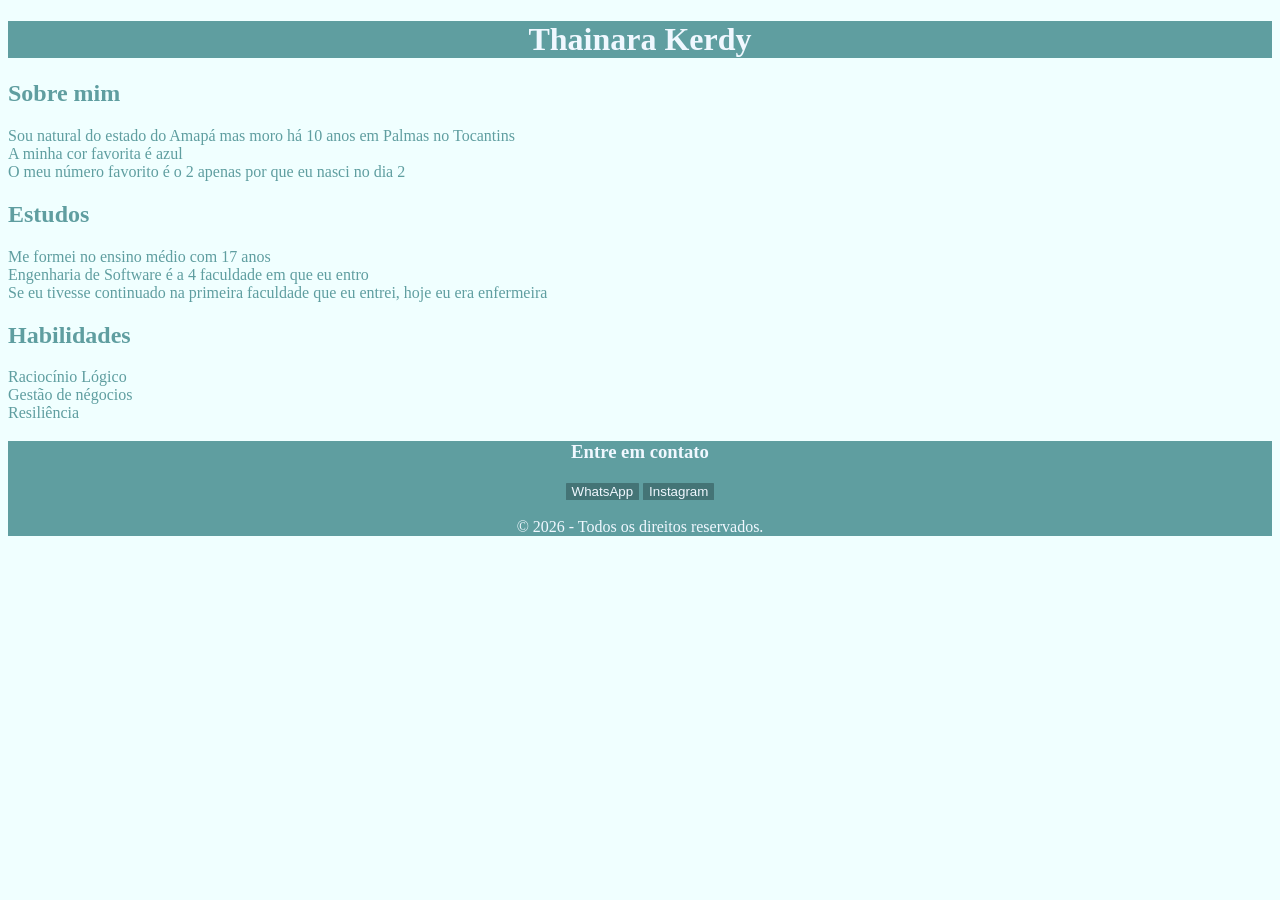
<file: atividade-aula1.html>
<!DOCTYPE html>
<html lang="en">
<head>
    <meta charset="UTF-8">
    <meta name="viewport" content="width=device-width, initial-scale=1.0">
    <title>Document</title>
    <link rel="stylesheet" href="atividade-aula1.css">
</head>
<body>
    <header>
        <h1>Thainara Kerdy</h1>
    </header>

    <main>
        <section>
            <h2>Sobre mim </h2>
                <p>
                    <ul>
                        <li>
                            Sou natural do estado do Amapá mas moro há 10 anos em Palmas no Tocantins
                        </li>
                        <li>
                            A minha cor favorita é azul
                        </li>
                        <li>
                            O meu número favorito é o 2 apenas por que eu nasci no dia 2
                        </li>
                    </ul>
                </p>
            
        </section>
        <section>
            <h2>Estudos</h2>
            <p>
            <ul>
                <li>
                    Me formei no ensino médio com 17 anos
                </li>
                <li>
                    Engenharia de Software é a 4 faculdade em que eu entro
                </li>
                <li>
                    Se eu tivesse continuado na primeira faculdade que eu entrei, hoje eu era enfermeira
                </li>
            </ul>
            </p>
        </section>
        <section>
            <h2>Habilidades</h2>
            <p>
            <ul>
                <li 1>
                    Raciocínio Lógico
                </li>
                <li 2>
                     Gestão de négocios
                </li>
                <li 3>
                    Resiliência
                </li>
            </ul>
            </p>
        </section>
    </main>
    <footer>
        <H3>Entre em contato</H3>

        <a href="tel:+55 63 984563078" target="_blank"><button submit>WhatsApp</button></a>

        <a href="https://www.instagram.com/thai.kerdy/" target="_blank"> <button type="submit">Instagram</button></a>
    
        <br><br>
        &#169; 2026 - Todos os direitos reservados.
    </footer>
    
</body>
</html>
</file>
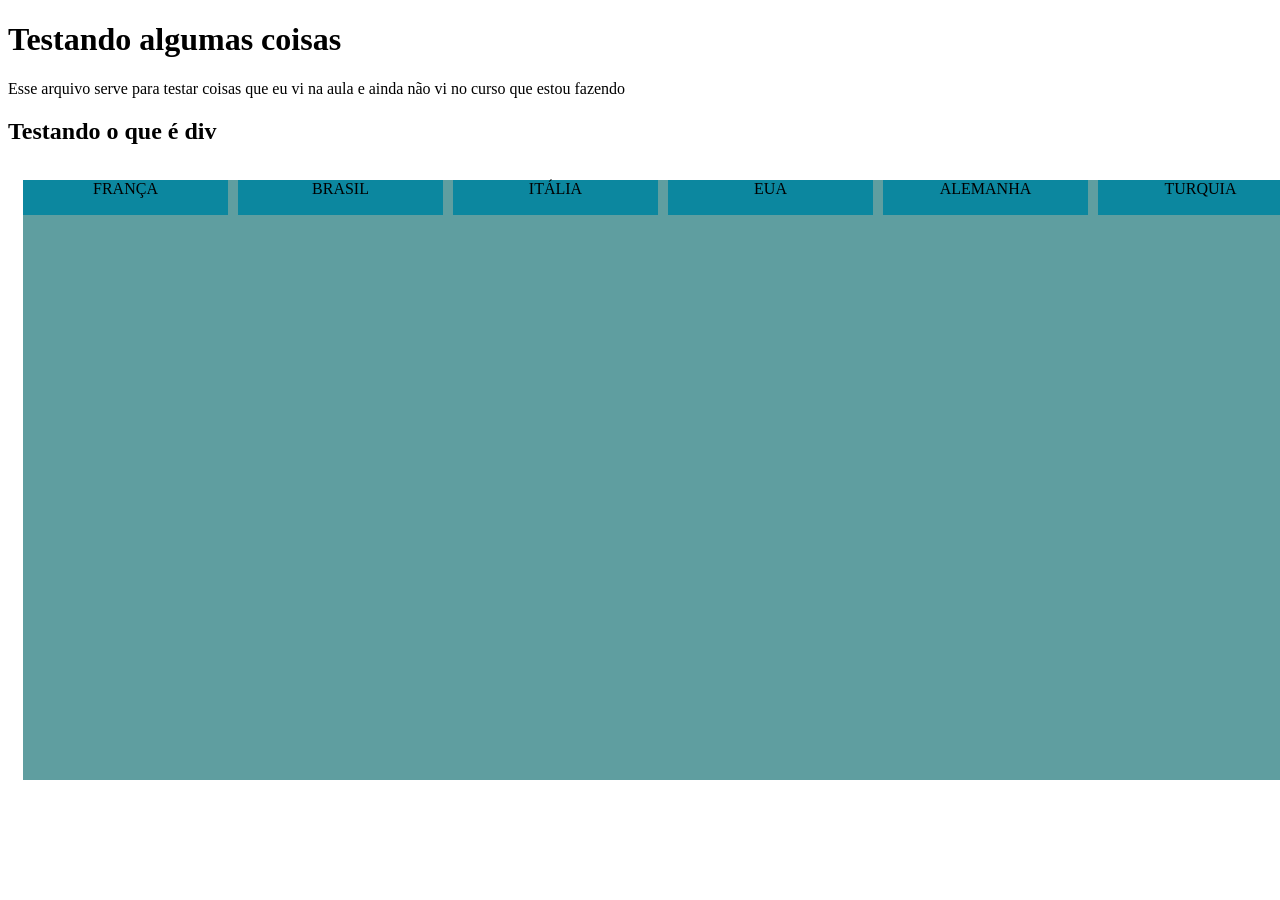
<file: unidade1-aula1.html>
<!DOCTYPE html>
<html lang="en">
<head>
    <meta charset="UTF-8">
    <meta name="viewport" content="width=device-width, initial-scale=1.0">
    <title>Aula 1</title>
    <link rel="stylesheet" href="style-aula1.css">
</head>
<body>
    <h1>Testando algumas coisas</h1>

    <p>
        Esse arquivo serve para testar coisas que eu vi na aula e ainda não vi no curso que estou fazendo
    </p>

    <h2>Testando o que é div</h2>

    <div class="minhadiv">

        <div e class="bloco"> França </div>
        <div e class="bloco"> Brasil</div>
        <div e class="bloco">Itália</div>
        <div e class="bloco">EUA</div>
        <div e class="bloco">Alemanha</div>
        <div e class="bloco">Turquia</div>
    </div>
    
</body>
</html>
</file>
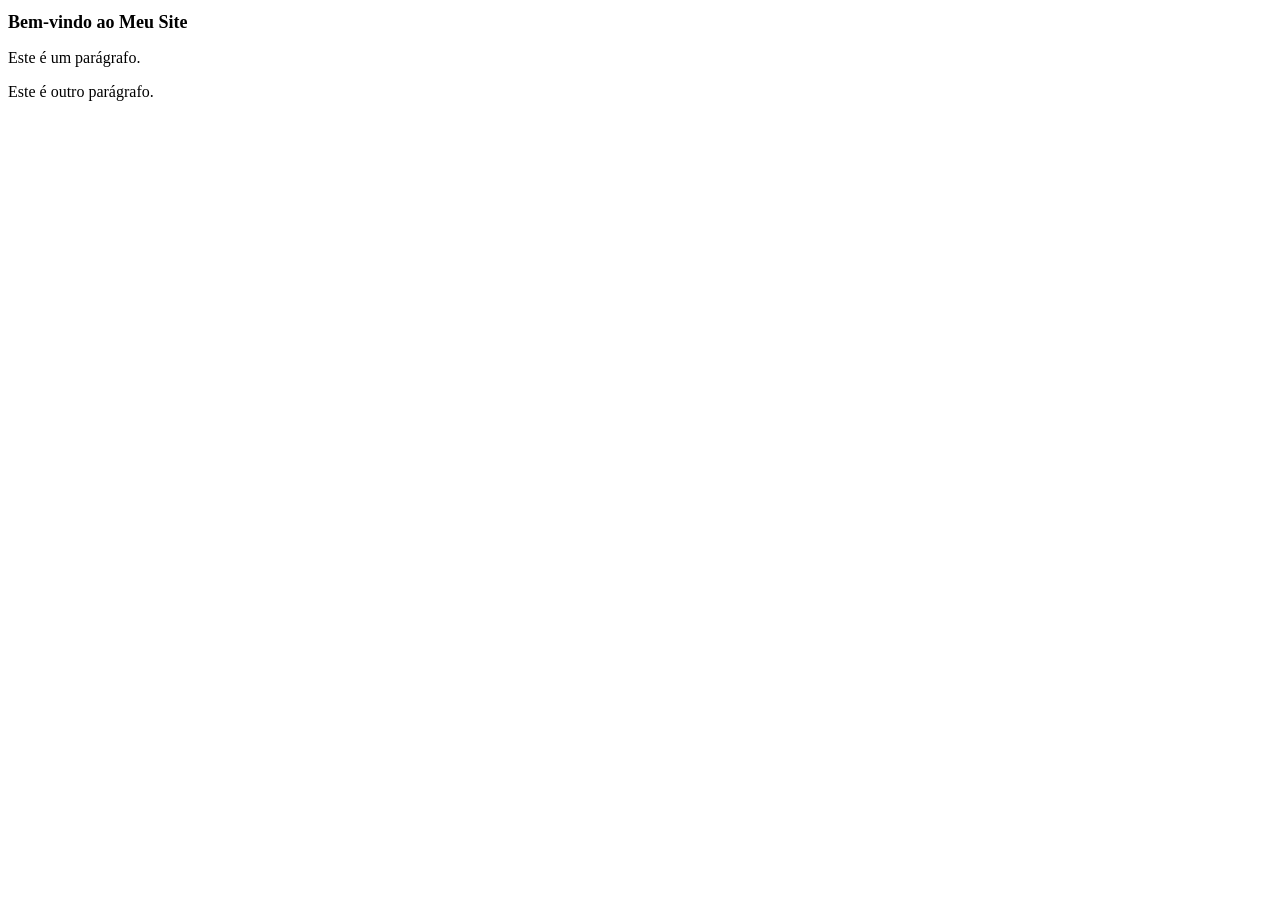
<file: desenvolvimento-responsivo/testeAula2.html>
<!DOCTYPE html>
<html lang="en">
<head>
    <meta charset="UTF-8">
    <meta name="viewport" content="width=device-width, initial-scale=1.0">
    <title>Document</title>
    <link rel="stylesheet" href="testeAula2.css">
</head>
<body>
     <header id=>

        <h1>Bem-vindo ao Meu Site</h1>

    </header>

    <p>Este é um parágrafo.</p>

    <p>Este é outro parágrafo.</p>
</body>
</html>
</file>
<file: atividade-aula1.css>
body {
    background-color: azure;
    color: cadetblue;
    text-align: left;
    text-decoration: dotted;
    height: 100%;
    font-family: serif; 

}
p {
    text-align: left;
}
ul {
  list-style-type: none; /* Tira as bolinhas */
  padding: 0;            /* Tira o recuo da esquerda */
  display: flex;
  flex-direction: column; /* Coloca uma embaixo da outra */
  align-items: left;    /* Centraliza  */
  text-align: left;     /* Garante que o texto dentro também centralize */
}
button{
    background-color: rgb(68, 116, 118);
    color: aliceblue;
    border: 1px;
    border-radius: 2%;
}
header{
    background-color: cadetblue;
    color: aliceblue;
    border: 1px;
    border-color: rgb(68, 116, 118);
    text-align: center;
}
footer{
    text-align: center;
    background-color: cadetblue;
    color: aliceblue;
}
</file>
<file: style-aula1.css>
.minhadiv {
    width: 100%;
    height: 600px;
    background-color: cadetblue;
    display: grid;
    grid-template-columns: 1fr;
    column-gap: 10px;
    text-transform: uppercase;
    position: absolute;
    margin: 15px;
}
.bloco {
    width: 100%;
    height: 35px;
    background-color: rgb(12, 135, 159);
    text-align: center;
}
@media(min-width: 480px) {
    .minhadiv{
        grid-template-columns: repeat(2, 1fr);
    }
}
@media(min-width: 768px) {
    .minhadiv{
        grid-template-columns: repeat(3, 1fr);
    }
}
@media(min-width: 1280px) {
    .minhadiv{
        grid-template-columns: repeat(6, 1fr);
    }
}
</file>
<file: desenvolvimento-responsivo/testeAula2.css>
h1{
    font-size: large;
}
main-header {
    background-color: black;
    color: white;
    padding: 20px;
    text-align: center;
}
</file>
